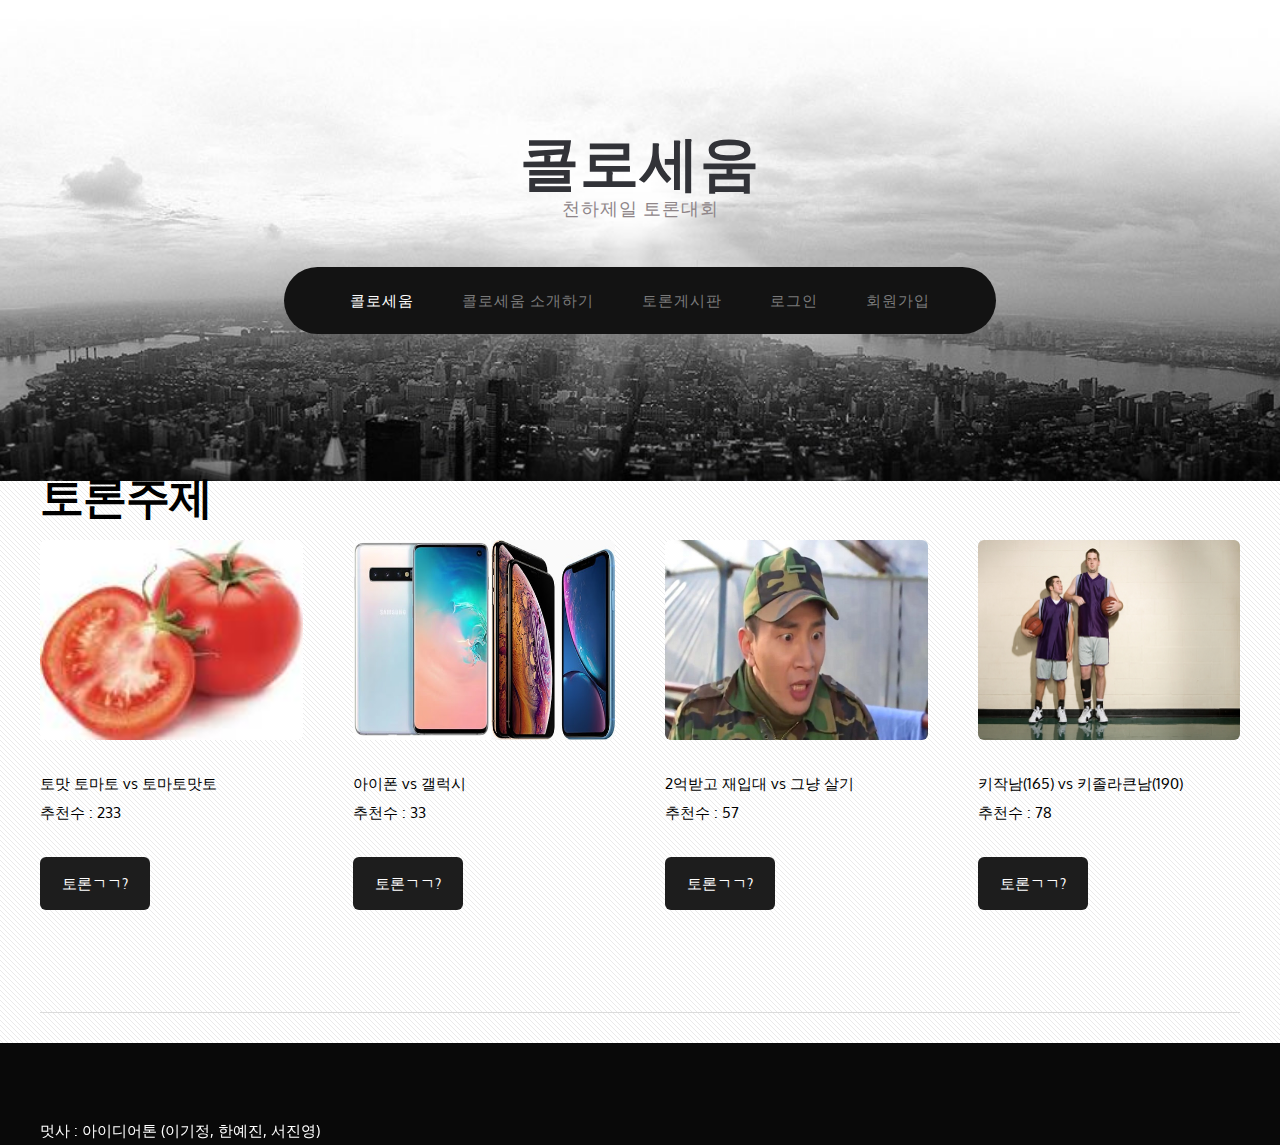
<file: index.html>
<!DOCTYPE HTML>
<!--
	Monochromed by TEMPLATEDr
    templated.co @templatedco
    Released for free under the Creative Commons Attribution 3.0 license (templated.co/license)
-->
<html>

<head>
	<title>콜로세움</title>
	<meta http-equiv="content-type" content="text/html; charset=utf-8" />
	<meta name="description" content="" />
	<meta name="keywords" content="" />
	<link href='http://fonts.googleapis.com/css?family=Oxygen:400,300,700' rel='stylesheet' type='text/css'>
	<!--[if lte IE 8]><script src="js/html5shiv.js"></script><![endif]-->
	<script src="http://ajax.googleapis.com/ajax/libs/jquery/1.11.0/jquery.min.js"></script>
	<script src="js/skel.min.js"></script>
	<script src="js/skel-panels.min.js"></script>
	<script src="js/init.js"></script>
	<noscript>
		<link rel="stylesheet" href="css/skel-noscript.css" />
		<link rel="stylesheet" href="css/style.css" />
	</noscript>
	<style>
		#nav:visited {
			color: white;
		}
	</style>
</head>

<body class="homepage">

	<!-- Header -->
	<div id="header">
		<div class="container">

			<!-- Logo -->
			<div id="logo">
				<h1><a href="#">콜로세움</a></h1>
				<span>천하제일 토론대회</span>
			</div>

			<!-- Nav -->
			<nav id="nav">
				<ul>
					<li class="active"><a href="index.html" ><font color="white">콜로세움</font></a></li>
					<li><a href="threecolumn.html">콜로세움 소개하기</a></li>
					<li><a href="twocolumn1.html">토론게시판</a></li>
					<li><a href="twocolumn2.html">로그인</a></li>
					<li><a href="onecolumn.html">회원가입</a></li>
				</ul>
			</nav>

		</div>
	</div>
	<!-- Header -->

	<!-- Main -->
	<div id="main">
		<div class="container">
			<header>
				<h2>토론주제</h2>
			</header>
			<div class="row">
				<div class="3u">
					<section>
						<a href="#" class="image full"><img src="images/토마토.jpeg" alt="" width="200" height="200" /></a>
						<p>토맛 토마토 vs 토마토맛토</p>
						<p>추천수 : 233</p>
						<a href="discussion.html" class="button">토론ㄱㄱ?</a>
					</section>
				</div>
				<div class="3u">
					<section>
						<a href="#" class="image full"><img src="images/아이폰갤럭시.jpg" alt="" width="200"
								height="200" /></a>
						<p>아이폰 vs 갤럭시</p>
						<p>추천수 : 33</p>
						<a href="#" class="button">토론ㄱㄱ?</a>
					</section>
				</div>
				<div class="3u">
					<section>
						<a href="#" class="image full"><img src="images/재입대.jpg" alt="" width="200" height="200" /></a>
						<p>2억받고 재입대 vs 그냥 살기</p>
						<p>추천수 : 57</p>
						<a href="#" class="button">토론ㄱㄱ?</a>
					</section>
				</div>
				<div class="3u">
					<section>
						<a href="#" class="image full"><img src="images/키.jpg" alt="" width="200" height="200" /></a>
						<p>키작남(165) vs 키졸라큰남(190)</p>
						<p>추천수 : 78</p>
						<a href="#" class="button">토론ㄱㄱ?</a>
					</section>
				</div>
			</div>
			<div class="divider">&nbsp;</div>
			<div class="row">



			</div>

		</div>
	</div>
	<!-- Main -->


	<!-- Copyright -->
	<div id="copyrighy">
		<div class="container">
			<font color="white">멋사 : 아이디어톤 (이기정, 한예진, 서진영)</font>
		</div>
	</div>

</body>

</html>
</file>
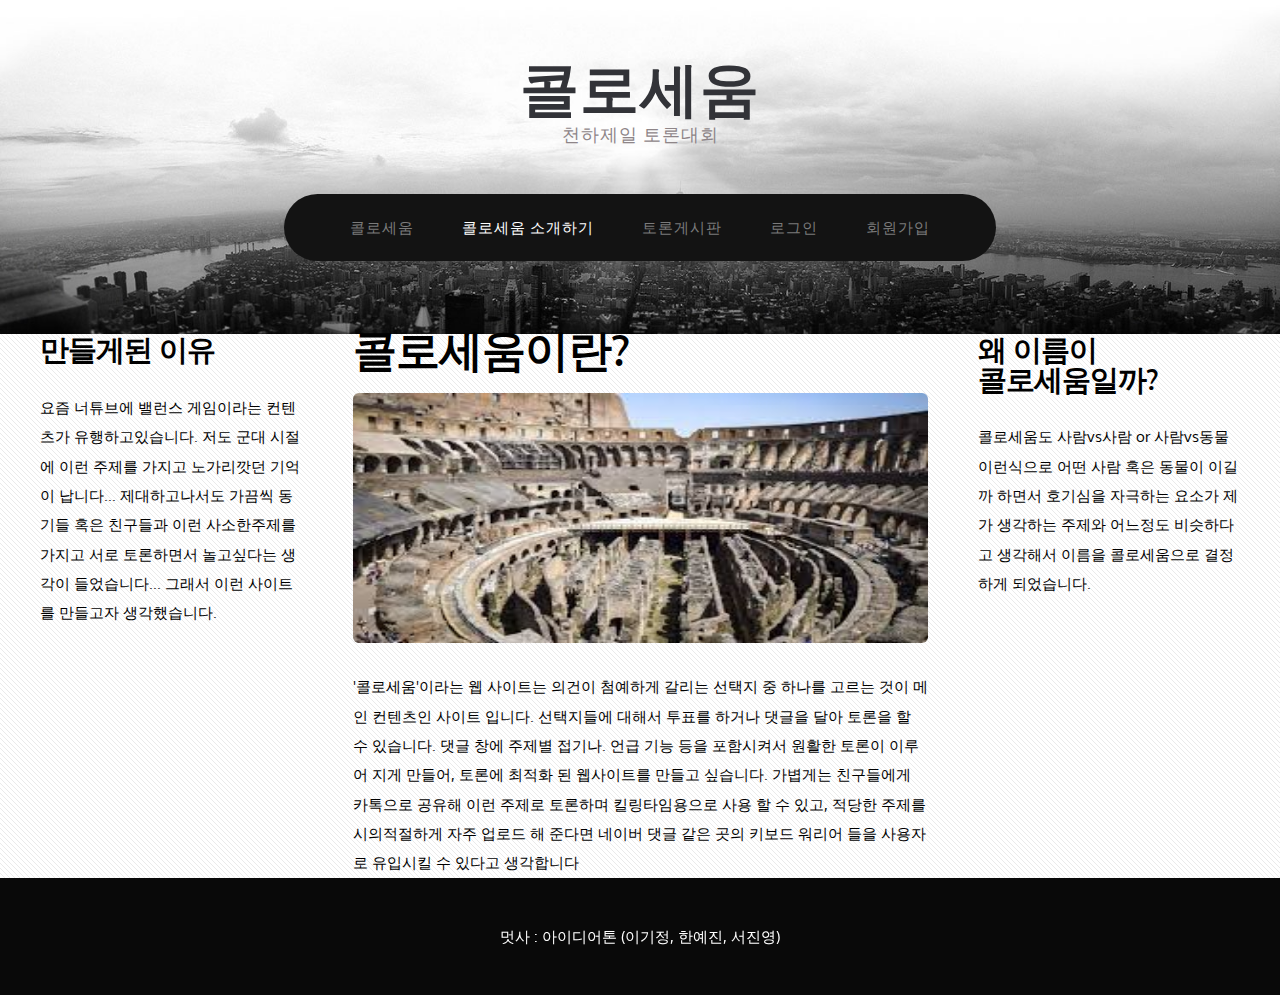
<file: threecolumn.html>
<!DOCTYPE HTML>
<!--
	Monochromed by TEMPLATED
    templated.co @templatedco
    Released for free under the Creative Commons Attribution 3.0 license (templated.co/license)
-->
<html>
	<head>
		<title>Monochromed by TEMPLATED</title>
		<meta http-equiv="content-type" content="text/html; charset=utf-8" />
		<meta name="description" content="" />
		<meta name="keywords" content="" />
		<link href='http://fonts.googleapis.com/css?family=Oxygen:400,300,700' rel='stylesheet' type='text/css'>
		<!--[if lte IE 8]><script src="js/html5shiv.js"></script><![endif]-->
        <script src="http://ajax.googleapis.com/ajax/libs/jquery/1.11.0/jquery.min.js"></script>
		<script src="js/skel.min.js"></script>
		<script src="js/skel-panels.min.js"></script>
		<script src="js/init.js"></script>
		<noscript>
			<link rel="stylesheet" href="css/skel-noscript.css" />
			<link rel="stylesheet" href="css/style.css" />
		</noscript>
		<style>
			#nav:visited {
				color: white;
			}
		</style>
		<!--[if lte IE 8]><link rel="stylesheet" href="css/ie/v8.css" /><![endif]-->
		<!--[if lte IE 9]><link rel="stylesheet" href="css/ie/v9.css" /><![endif]-->
	</head>
	<body>

	<!-- Header -->
		<div id="header">
			<div class="container">
					
				<!-- Logo -->
					<div id="logo">
						<h1><a href="#">콜로세움</a></h1>
						<span>천하제일 토론대회</span>
					</div>
				
				<!-- Nav -->
					<nav id="nav">
						<ul>
							<li class="active"><a href="index.html">콜로세움</a></li>
							<li><a href="threecolumn.html"><font color="white">콜로세움 소개하기</font></a></li>
							<li><a href="twocolumn1.html">토론게시판</a></li>
							<li><a href="twocolumn2.html">로그인</a></li>
							<li><a href="onecolumn.html">회원가입</a></li>
						</ul>
					</nav>

			</div>
		</div>
	<!-- Header -->
			
	<!-- Main -->
		<div id="main">
			<div class="container">
				<div class="row">

					<!-- Sidebar -->
						<div id="sidebar" class="3u">
							<section>
								<header>
									<h2>만들게된 이유</h2>
								</header>
								<p>요즘 너튜브에 밸런스 게임이라는 컨텐츠가 유행하고있습니다. 저도 군대 시절에 이런 주제를 가지고 노가리깟던 기억이 납니다... 제대하고나서도 가끔씩 동기들 혹은 친구들과 이런 사소한주제를 가지고 서로 토론하면서 놀고싶다는 생각이 들었습니다... 그래서 이런 사이트를 만들고자 생각했습니다.</p>
							</section>
						</div>
					<!-- Sidebar -->
				
					<!-- Content -->
						<div id="content" class="6u skel-cell-important">
							<section>
								<header>
									<h2>콜로세움이란?</h2>
								</header>
								<p><a href="#" class="image full"><img src="images/콜로세움.jpeg" alt="" height="250"></a></p>
								<p>'콜로세움'이라는 웹 사이트는 의건이 첨예하게 갈리는 선택지 중 하나를 고르는 것이 메인 컨텐츠인 사이트 입니다. 선택지들에 대해서 투표를 하거나 댓글을 달아 토론을 할 수 있습니다. 댓글 창에 주제별 접기나. 언급 기능 등을 포함시켜서 원활한 토론이 이루어 지게 만들어, 토론에 최적화 된 웹사이트를 만들고 싶습니다. 가볍게는 친구들에게 카톡으로 공유해 이런 주제로 토론하며 킬링타임용으로 사용 할 수 있고, 적당한 주제를 시의적절하게 자주 업로드 해 준다면 네이버 댓글 같은 곳의 키보드 워리어 들을 사용자로 유입시킬 수 있다고 생각합니다 </p>
							</section>
						</div>
					<!-- /Content -->
						
					<!-- Sidebar -->
						<div id="sidebar" class="3u">
							<section>
								<header>
									<h2>왜 이름이 <br>콜로세움일까?</br></h2>
								</header>
								<p>콜로세움도 사람vs사람 or 사람vs동물 이런식으로 어떤 사람 혹은 동물이 이길까 하면서 호기심을 자극하는 요소가 제가 생각하는 주제와 어느정도 비슷하다고 생각해서 이름을 콜로세움으로 결정하게 되었습니다.</p>
							</section>
						</div>
					<!-- Sidebar -->
				
				</div>
			
			</div>
		</div>
	<!-- Main -->

	<!-- Footer -->

	<!-- Footer -->

	<!-- Copyright -->
		<div id="copyright">
			<div class="container">
				<font color="white">멋사 : 아이디어톤 (이기정, 한예진, 서진영)</font>
			</div>
		</div>

	</body>
</html>
</file>
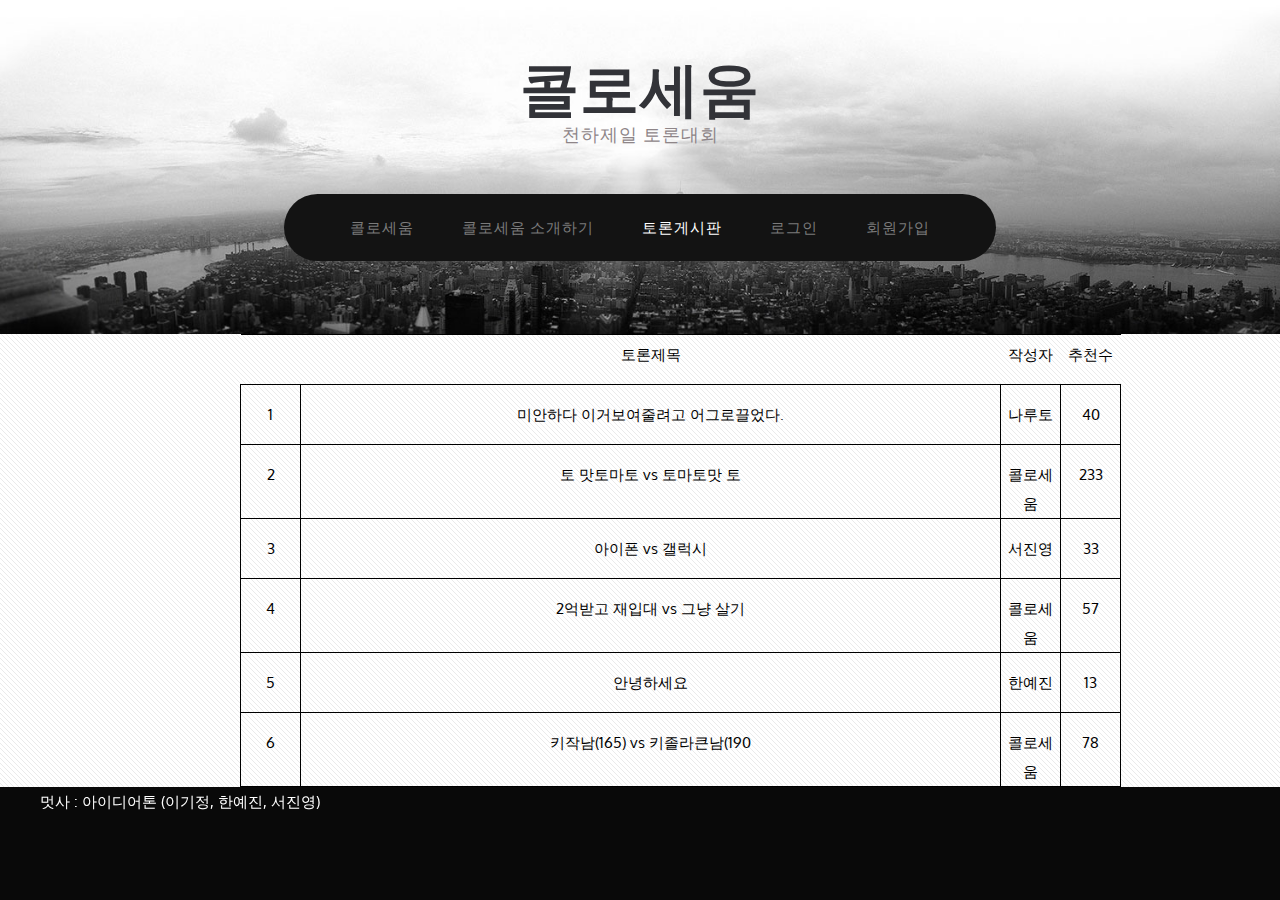
<file: twocolumn1.html>
<!DOCTYPE HTML>
<!--
	Monochromed by TEMPLATED
    templated.co @templatedco
    Released for free under the Creative Commons Attribution 3.0 license (templated.co/license)
-->
<html>

<head>
	<title>Monochromed by TEMPLATED</title>
	<meta http-equiv="content-type" content="text/html; charset=utf-8" />
	<meta name="description" content="" />
	<meta name="keywords" content="" />
	<link href='http://fonts.googleapis.com/css?family=Oxygen:400,300,700' rel='stylesheet' type='text/css'>
	<!--[if lte IE 8]><script src="js/html5shiv.js"></script><![endif]-->
	<script src="http://ajax.googleapis.com/ajax/libs/jquery/1.11.0/jquery.min.js"></script>
	<script src="js/skel.min.js"></script>
	<script src="js/skel-panels.min.js"></script>
	<script src="js/init.js"></script>
	<noscript>
		<link rel="stylesheet" href="css/skel-noscript.css" />
		<link rel="stylesheet" href="css/style.css" />
	</noscript>
	<style>
		table{

		}
	</style>

</head>

<body>

	<!-- Header -->
	<div id="header">
		<div class="container">

			<!-- Logo -->
			<div id="logo">
				<h1><a href="#">콜로세움</a></h1>
				<span>천하제일 토론대회</span>
			</div>

			<!-- Nav -->
			<nav id="nav">
				<ul>
					<li class="active"><a href="index.html">콜로세움</a></li>
					<li ><a href="threecolumn.html">콜로세움 소개하기</a></li>
					<li><a href="twocolumn1.html"><font color="white">토론게시판</font></a></li>
					<li><a href="twocolumn2.html">로그인</a></li>
					<li><a href="onecolumn.html">회원가입</a></li>
				</ul>
			</nav>

		</div>
	</div>
	<!-- Header -->

	<!-- Main -->
	<div id="main">
		<div class="container">
			<div class="row" style = "text-align: center; margin-left: 200px;">
				<table>
					<thead>
						<tr > 
							<th style="border-top: solid black 1px; padding-left: 5px; padding-right: 5px; padding-top: 5px;">
							</th>
							<th style="border-top: solid black 1px;  width: 700px;">
								<p id="head">토론제목</p>
							</th>
							<th style="border-top: solid black 1px; padding-left: 5px; padding-right: 5px; padding-top: 5px;">
								<p>작성자</p>
							</th>
							<th style="border-top: solid black 1px; padding-left: 5px; padding-right: 5px; padding-top: 5px;">
								<p>추천수</p>
							</th>
						</tr>
					</thead>
					<thbody>
						<tr >
							<th style="border-top: solid black 1px; padding: 1em; width: 60px;">
								<p>1</p>
							</th>
							<th style="border: solid black 1px; padding: 1em; width: 60px;">
								<p>미안하다 이거보여줄려고 어그로끌었다.</p>
							</td>
							<th style="border: solid black 1px; width: 60px;">
								<p>나루토</p>
							</td>
							<th style="border: solid black 1px; padding: 1em; width: 60px;">
								<p>40</p>
							</td>
						</tr>
						<tr>
							<th style="border: solid black 1px; padding: 1em; width: 60px;">
								<p>2</p>
							</th>
							<th style="border: solid black 1px; padding: 1em; width: 60px;">
								<p><a href="discussion.html" style="text-decoration: none; color:black;">토 맛토마토 vs 토마토맛 토</a></p>
							</td>
							<th style="border: solid black 1px; width: 60px;">
								<p>콜로세움</p>
							</td>
							<th style="border: solid black 1px; padding: 1em; width: 60px;">
								<p>233</p>
							</td>
						</tr>
						<tr>
							<th style="border: solid black 1px; padding: 1em; width: 60px;">
								<p>3</p>
							</th>
							<th style="border: solid black 1px; padding: 1em; width: 60px;">
								<p>아이폰 vs 갤럭시</p>
							</td>
							<th style="border: solid black 1px; width: 60px;">
								<p>서진영</p>
							</td>
							<th style="border: solid black 1px; padding: 1em; width: 60px;">
								<p>33</p>
							</td>
						</tr>
						<tr>
							<th style="border: solid black 1px; padding: 1em; width: 60px;">
								<p>4</p>
							</th>
							<th style="border: solid black 1px; padding: 1em; width: 60px;">
								<p>2억받고 재입대 vs 그냥 살기</p>
							</td>
							<th style="border: solid black 1px;  width: 60px;">
								<p>콜로세움</p>
							</td>
							<th style="border: solid black 1px; padding: 1em; width: 60px;">
								<p>57</p>
							</td>
						</tr>
						<tr>
							<th style="border: solid black 1px; padding: 1em; width: 60px;">
								<p>5</p>
							</th>
							<th style="border: solid black 1px; padding: 1em; width: 60px;">
								<p>안녕하세요</p>
							</td>
							<th style="border: solid black 1px;  width: 60px;">
								<p>한예진</p>
							</td>
							<th style="border: solid black 1px; padding: 1em; width: 60px;">
								<p>13</p>
							</td>
						</tr>
						<tr>
							<th style="border: solid black 1px; padding: 1em; width: 60px;">
								<p>6</p>
							</th>
							<th style="border: solid black 1px; padding: 1em; width: 60px;">
								<p>키작남(165) vs 키졸라큰남(190</p>
							</td>
							<th style="border: solid black 1px; width: 60px;">
								<p>콜로세움</p>
							</td>
							<th style="border: solid black 1px; padding: 1em; width: 60px;">
								<p>78</p>
							</td>
						</tr>
					</thbody>
				</table>
			</div>

		</div>
	</div>
	<!-- Main -->


	<!-- Footer -->

	<!-- Copyright -->
	<div id="copyrighy">
		<div class="container">
			<font color="white">멋사 : 아이디어톤 (이기정, 한예진, 서진영)</font>
		</div>
	</div>

</body>

</html>
</file>
<file: css/style.css>
/*
	Monochromed by TEMPLATED
    templated.co @templatedco
    Released for free under the Creative Commons Attribution 3.0 license (templated.co/license)
*/

@charset 'UTF-8';

/*********************************************************************************/
/* Basic                                                                         */
/*********************************************************************************/

	body
	{
		background: #090909;
	}

	body,input,textarea,select
	{
		font-family: 'Oxygen', sans-serif;
		font-size: 13pt;
		line-height: 2em;
	}

	h1,h2,h3,h4,h5,h6
	{
		font-weight: bold;
	}
	
		h1 a, h2 a, h3 a, h4 a, h5 a, h6 a
		{
			color: inherit;
			text-decoration: none;
		}
		
	/* Change this to whatever font weight/color pairing is most suitable */
	strong, b
	{
		font-weight: bold;
		color: #000000;
	}
	
	em, i
	{
		font-style: italic;
	}

	/* Don't forget to set this to something that matches the design */
	a
	{
		color: #ff0000;
	}
	
	a:hover
	{
		text-decoration: none;
	}

	sub
	{
		position: relative;
		top: 0.5em;
		font-size: 0.8em;
	}
	
	sup
	{
		position: relative;
		top: -0.5em;
		font-size: 0.8em;
	}
	
	hr
	{
		border: 0;
		border-top: solid 1px #ddd;
	}
	
	blockquote
	{
		border-left: solid 0.5em #ddd;
		padding: 1em 0 1em 2em;
		font-style: italic;
	}
	
	#head
	{
		margin-bottom: 1em;
	}

	tbody {
		border: solid black 1px; padding: 1em; width: 60px;
	}

	header
	{
	}
	
		header h2
		{
			letter-spacing: -1px;
			font-weight: 700;
		}
	
		header .byline
		{
			display: block;
			text-transform: uppercase;
		}
		
	footer
	{
		margin-top: 1em;
	}

	br.clear
	{
		clear: both;
	}
	
	/* Buttons */
		
		.button
		{
			position: relative;
			display: inline-block;
			margin-top: 2em;
			padding: 0.8em 1.5em;
			background: #1d1d1d;
			border-radius: 6px;
			text-decoration: none;
			text-transform: uppercase;
			font-size: 1em;
			color: #FFF;
			-moz-transition: color 0.35s ease-in-out, background-color 0.35s ease-in-out;
			-webkit-transition: color 0.35s ease-in-out, background-color 0.35s ease-in-out;
			-o-transition: color 0.35s ease-in-out, background-color 0.35s ease-in-out;
			-ms-transition: color 0.35s ease-in-out, background-color 0.35s ease-in-out;
			transition: color 0.35s ease-in-out, background-color 0.35s ease-in-out;
			cursor: pointer;
		}

			.button:hover
			{
				background: #141414;
				color: #FFF !important;
			}
	

	/* Sections/Articles */
	
		section,
		article
		{
			margin-bottom: 3em;
		}
		
		section > :last-child,
		article > :last-child
		{
			margin-bottom: 0;
		}

		section:last-child,
		article:last-child
		{
			margin-bottom: 0;
		}

		.row > section,
		.row > article
		{
			margin-bottom: 0;
		}

	/* Images */

		.image
		{
			display: inline-block;
		}
		
			.image img
			{
				display: block;
				width: 100%;
				border-radius: 6px;
			}

			.image.featured
			{
				display: block;
				width: 100%;
				margin: 0 0 2em 0;
			}
			
			.image.full
			{
				display: block;
				width: 100%;
				margin: 0 0 2em 0;
			}
			
			.image.left
			{
				float: left;
				margin: 0 2em 2em 0;
			}
			
			.image.centered
			{
				display: block;
				margin: 0 0 2em 0;
			}

				.image.centered img
				{
					margin: 0 auto;
					width: auto;
				}

	/* Lists */

		ul.default
		{
			list-style: none;
			margin: 0;
			padding: 0;
		}
		
			ul.default li
			{
				padding: 0.50em 0em;
			}	
		
		ul.style1
		{
			font-size: 0.90em;
		}	

			ul.style1 li
			{
				padding: 0.80em 0em;
				line-height: 1.8em;
			}	

			ul.style1 li img
			{
				float: left;
				margin-right: 1.50em;
				border-radius: 6px;
			}
			
			ul.style1 .posted
			{
				display: block;
				margin-top: 1em;
				padding: 0.50em 0em;
			}

/*********************************************************************************/
/* Header                                                                        */
/*********************************************************************************/

	#header
	{
		position: relative;
		background: #ddd url(../images/header.jpg) no-repeat center;
		background-size: cover;
	}

	#logo
	{
	}
	
	#nav
	{
	}

		#nav ul
		{
			margin: 0;
		}
	
/*********************************************************************************/
/* Banner                                                                        */
/*********************************************************************************/

	#banner
	{
		position: relative;
		background: #333;
		color: #fff;
	}

/*********************************************************************************/
/* Main                                                                          */
/*********************************************************************************/

	#main
	{
		position: relative;
		background: #fff url(images/overlay.png) repeat;
	}
	
	.divider
	{
		overflow: hidden;
		border-top: 1px solid #dbdbdb;
	}

/*********************************************************************************/
/* Footer                                                                        */
/*********************************************************************************/
	
	#footer
	{
		position: relative;
		background: #121212;
		color: rgba(255,255,255,.4);
	}
	
	#footer header h2
	{
		color: #FFF;
	}
	
/*********************************************************************************/
/* Copyright                                                                     */
/*********************************************************************************/
	
	#copyright
	{
		position: relative;
		padding: 3em 0em;
		text-align: center;
		color: rgba(255,255,255,.2);
	}
	
	#copyright .container
	{
	}
	
	#copyright p
	{
		text-decoration: none;
		color:white;
	}
</file>
<file: css/ie/v8.css>
/*********************************************************************************/
/* Basic                                                                         */
/*********************************************************************************/

	.button
	{
		/*
		
		For elements that use border-radius, add the following:
		
			-ms-behavior: url('css/ie/PIE.htc');

		Note that PIE.htc requires its elements to be relative or absolute:

			position: relative;

		*/
	}
</file>
<file: css/ie/v9.css>
/*********************************************************************************/
/* Basic                                                                         */
/*********************************************************************************/
</file>
<file: css/skel-noscript.css>
/* Resets (http://meyerweb.com/eric/tools/css/reset/ | v2.0 | 20110126 | License: none (public domain)) */

	html,body,div,span,applet,object,iframe,h1,h2,h3,h4,h5,h6,p,blockquote,pre,a,abbr,acronym,address,big,cite,code,del,dfn,em,img,ins,kbd,q,s,samp,small,strike,strong,sub,sup,tt,var,b,u,i,center,dl,dt,dd,ol,ul,li,fieldset,form,label,legend,table,caption,tbody,tfoot,thead,tr,th,td,article,aside,canvas,details,embed,figure,figcaption,footer,header,hgroup,menu,nav,output,ruby,section,summary,time,mark,audio,video{margin:0;padding:0;border:0;font-size:100%;font:inherit;vertical-align:baseline;}article,aside,details,figcaption,figure,footer,header,hgroup,menu,nav,section{display:block;}body{line-height:1;}ol,ul{list-style:none;}blockquote,q{quotes:none;}blockquote:before,blockquote:after,q:before,q:after{content:'';content:none;}table{border-collapse:collapse;border-spacing:0;}body{-webkit-text-size-adjust:none}

/* Box Model */

	*, *:before, *:after {
		-moz-box-sizing: border-box;
		-webkit-box-sizing: border-box;
		-o-box-sizing: border-box;
		-ms-box-sizing: border-box;
		box-sizing: border-box;
	}

/* Container */

	body {
		min-width: 1200px;
	}

	.container {
		width: 1200px;
		margin-left: auto;
		margin-right: auto;
	}

	/* Modifiers */
	
		.container.small {
			width: 900px;
		}

		.container.big {
			width: 100%;
			max-width: 1500px;
			min-width: 1200px;
		}

/* Grid */

	/* Cells */

		.\31 2u { width: 100% }
		.\31 1u { width: 91.6666666667% }
		.\31 0u { width: 83.3333333333% }
		.\39 u { width: 75% }
		.\38 u { width: 66.6666666667% }
		.\37 u { width: 58.3333333333% }
		.\36 u { width: 50% }
		.\35 u { width: 41.6666666667% }
		.\34 u { width: 33.3333333333% }
		.\33 u { width: 25% }
		.\32 u { width: 16.6666666667% }
		.\31 u { width: 8.3333333333% }
		.\-11u { margin-left: 91.6666666667% }
		.\-10u { margin-left: 83.3333333333% }
		.\-9u { margin-left: 75% }
		.\-8u { margin-left: 66.6666666667% }
		.\-7u { margin-left: 58.3333333333% }
		.\-6u { margin-left: 50% }
		.\-5u { margin-left: 41.6666666667% }
		.\-4u { margin-left: 33.3333333333% }
		.\-3u { margin-left: 25% }
		.\-2u { margin-left: 16.6666666667% }
		.\-1u { margin-left: 8.3333333333% }

		.row > * {
			padding: 50px 0 0 50px;
			float: left;
			-moz-box-sizing: border-box;
			-webkit-box-sizing: border-box;
			-o-box-sizing: border-box;
			-ms-box-sizing: border-box;
			box-sizing: border-box;
		}

		.row + .row > * {
			padding-top: 50px;
		}

		.row {
			margin-left: -50px;
		}

	/* Rows */

		.row:after {
			content: '';
			display: block;
			clear: both;
			height: 0;
		}

		.row:first-child > * {
			padding-top: 0;
		}

		.row > * {
			padding-top: 0;
		}

		/* Modifiers */

			/* Flush */

				.row.flush {
					margin-left: 0;
				}

				.row.flush > * {
					padding: 0 !important;
				}

			/* Quarter */

				.row.quarter > * {
					padding: 12.5px 0 0 12.5px;
				}

				.row.quarter + .row.quarter > * {
					padding-top: 12.5px;
				}

				.row.quarter {
					margin-left: -12.5px;
				}

			/* Half */

				.row.half > * {
					padding: 25px 0 0 25px;
				}

				.row.half + .row.half > * {
					padding-top: 25px;
				}

				.row.half {
					margin-left: -25px;
				}

			/* One and (a) Half */

				.row.oneandhalf > * {
					padding: 75px 0 0 75px;
				}

				.row.oneandhalf + .row.oneandhalf > * {
					padding-top: 75px;
				}

				.row.oneandhalf {
					margin-left: -75px;
				}

			/* Double */

				.row.double > * {
					padding: 100px 0 0 100px;
				}

				.row.double + .row.double > * {
					padding-top: 100px;
				}

				.row.double {
					margin-left: -100px;
				}
</file>
